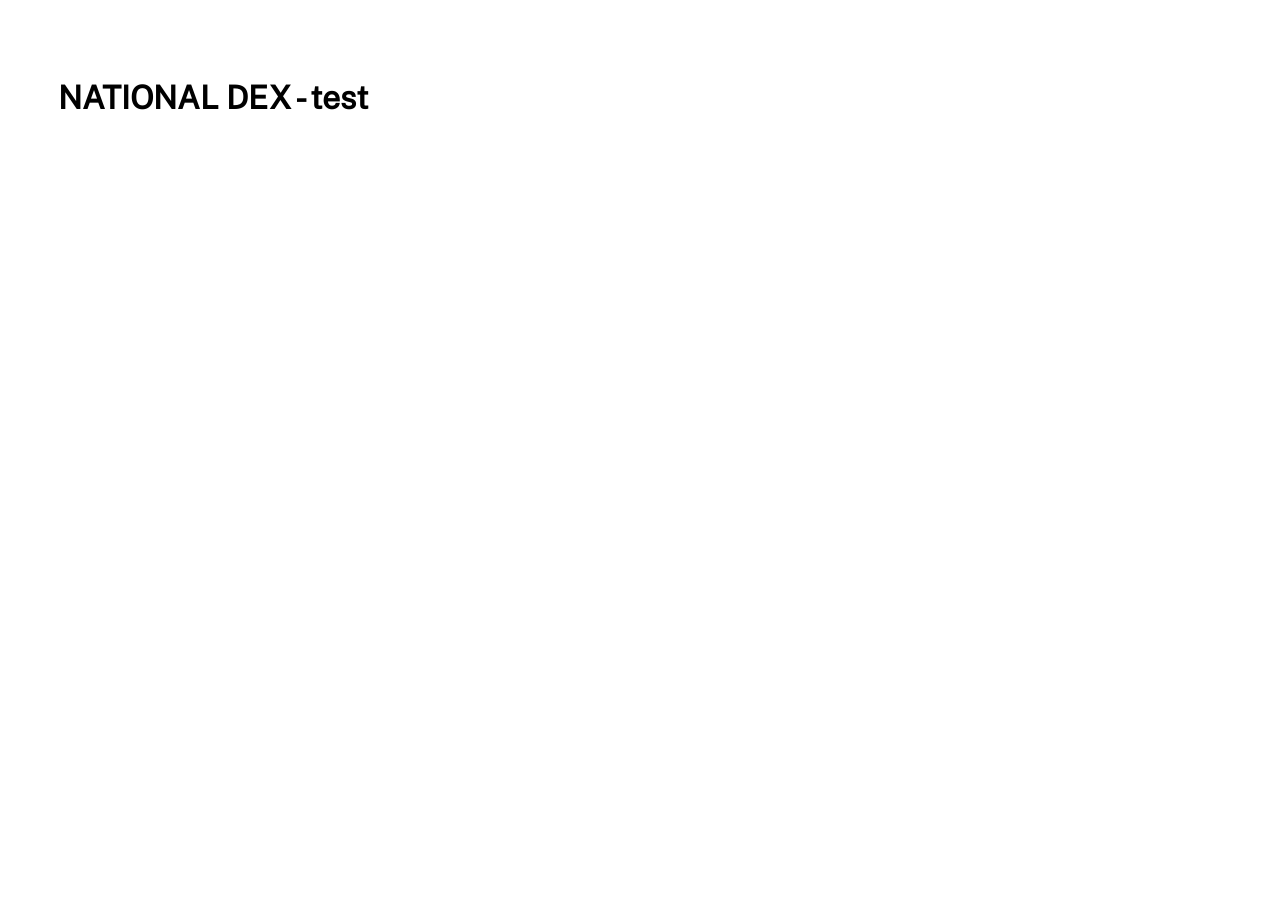
<file: index.html>
<!doctype html>
<html lang="en">
  <head>
    <meta charset="UTF-8" />
    <meta name="viewport" content="width=device-width, initial-scale=1.0" />
    <title>Pokésite</title>
    <link rel="stylesheet" href="css/style.css" />
    <script src="js/script.js" async></script>
  </head>
  <body>
    <main>
      <h1>NATIONAL DEX - test</h1>
      <section class="pokemon-container">
      </section>
    </main>
  </body>
</html>
</file>
<file: css/style.css>
@font-face {
  font-family: "Public Sans";
  src: 
    local("Public Sans"),
    url("../assets/fonts/PublicSans-VariableFont_wght.ttf"),
    format("ttf");

  font-weight: normal;
  font-style: normal;
  font-display: swap;
}


body{
    font-family: "Public Sans", serif;
}

main{
    padding: 50px;
}

.pokemon-container{
    display: grid;
    grid-template-columns: repeat(10, 1fr);
    gap: 10px 10px;
}

.pokemon{
    display: flex;
    flex-direction: column;

    padding: 10px;
    background-color: rgb(246, 246, 246);
    border: solid 1px rgb(216, 216, 216);
}

.pokemon p{
    margin: 0;
    padding: 0;
    text-transform: capitalize;
}

.pokedex-number{
    font-size: 10pt;
}

.pokemon-name{
    font-weight: 900;
}
</file>
